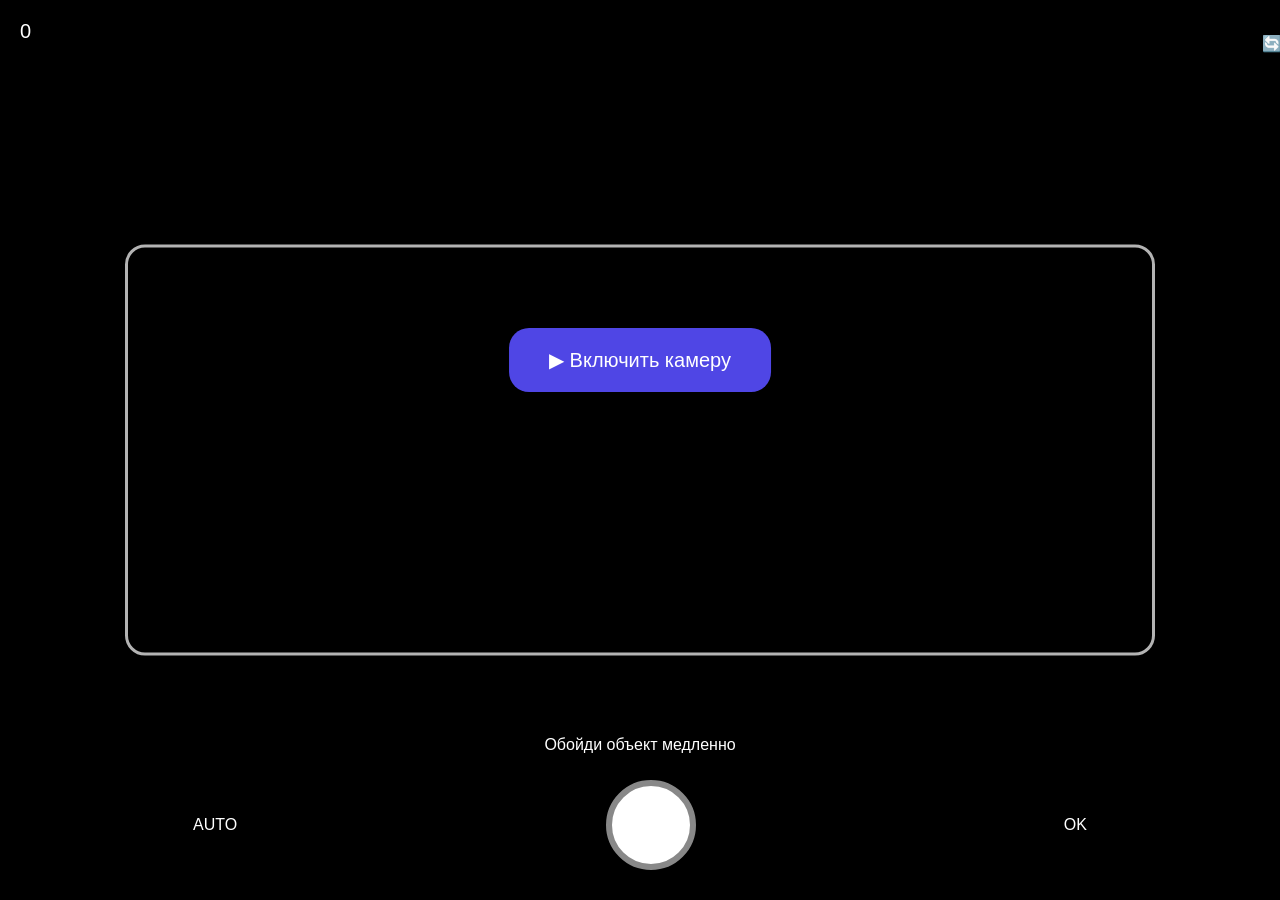
<file: index.html>
<!DOCTYPE html>
<html lang="ru">
<head>
<meta charset="UTF-8">
<meta name="viewport" content="width=device-width, initial-scale=1.0">
<title>Scanner</title>
<link rel="stylesheet" href="style.css">
</head>

<body>

<video id="camera" autoplay playsinline></video>

<!-- overlay -->
<div class="overlay">
  <div class="frame"></div>
  <p class="hint">Обойди объект медленно</p>
</div>

<!-- TOP -->
<div class="top">
  <div id="count">0</div>
  <button id="switch">🔄</button>
</div>

<!-- START BUTTON -->
<button id="start" class="start-btn">▶ Включить камеру</button>

<!-- BOTTOM -->
<div class="bottom">
  <button id="auto">AUTO</button>
  <button id="capture" class="capture"></button>
  <button id="finish">OK</button>
</div>

<script src="app.js"></script>
</body>
</html>
</file>
<file: style.css>
html, body {
  margin: 0;
  padding: 0;
  background: black;
  height: 100%;
  overflow: hidden;
  font-family: sans-serif;
}

video {
  position: fixed;
  width: 100%;
  height: 100%;
  object-fit: cover;
}

/* overlay */
.overlay {
  position: fixed;
  width: 100%;
  height: 100%;
}

.frame {
  position: absolute;
  top: 50%;
  left: 50%;
  width: 80%;
  height: 45%;
  transform: translate(-50%, -50%);
  border: 3px solid rgba(255,255,255,0.7);
  border-radius: 20px;
}

.hint {
  position: absolute;
  bottom: 130px;
  width: 100%;
  text-align: center;
  color: white;
}

/* top */
.top {
  position: fixed;
  top: 20px;
  width: 100%;
  display: flex;
  justify-content: space-between;
  padding: 0 20px;
  color: white;
  font-size: 20px;
}

/* start */
.start-btn {
  position: fixed;
  top: 40%;
  left: 50%;
  transform: translate(-50%, -50%);
  padding: 20px 40px;
  font-size: 20px;
  border-radius: 20px;
  border: none;
  background: #4f46e5;
  color: white;
}

/* bottom */
.bottom {
  position: fixed;
  bottom: 30px;
  width: 100%;
  display: flex;
  justify-content: space-around;
  align-items: center;
}

/* capture */
.capture {
  width: 90px;
  height: 90px;
  border-radius: 50%;
  background: white;
  border: 6px solid #888;
}

/* buttons */
button {
  padding: 14px 18px;
  font-size: 16px;
  border-radius: 12px;
  border: none;
  background: rgba(0,0,0,0.6);
  color: white;
}
</file>
